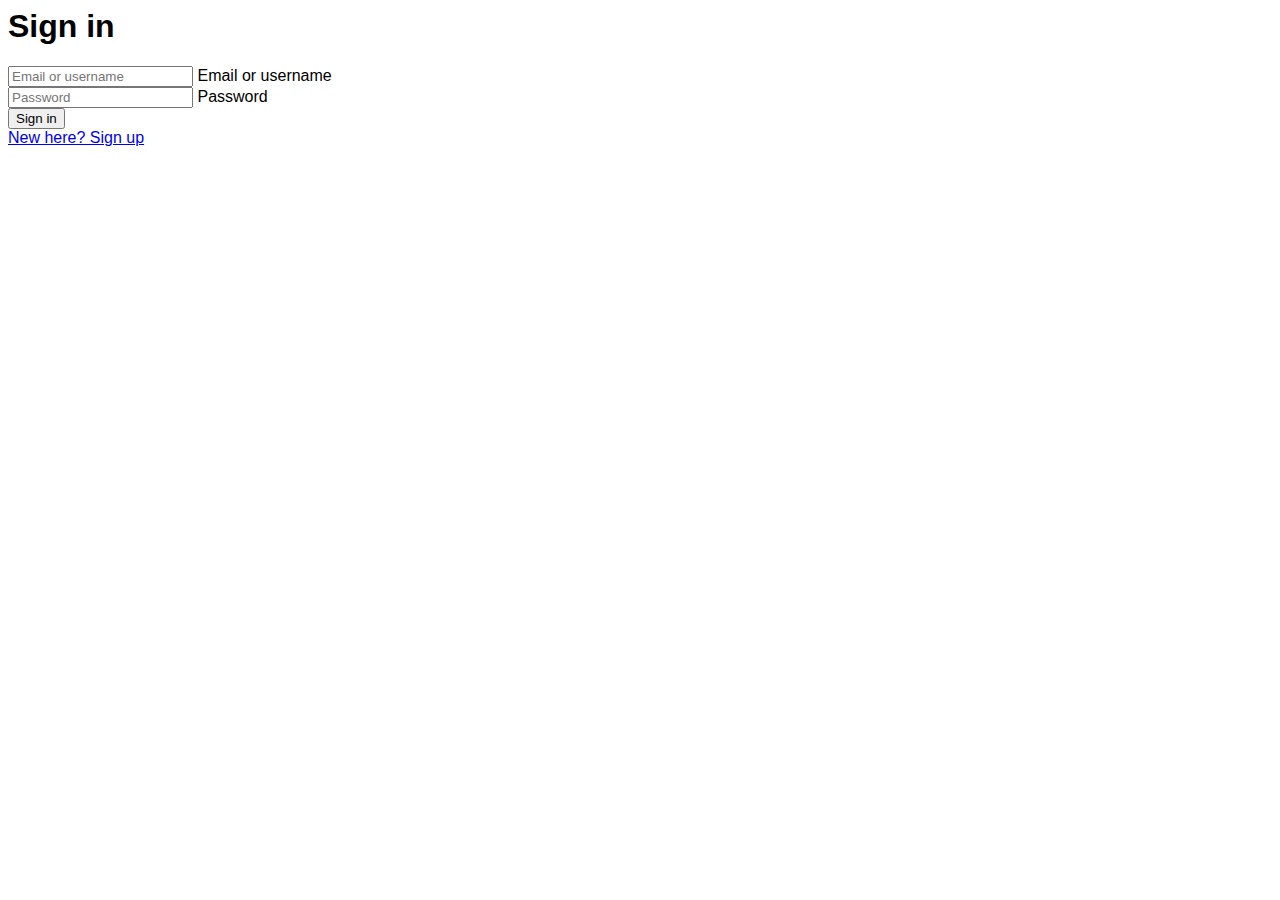
<file: templates/login.html>
<html lang="en">
<head>
    <meta charset="UTF-8">
    <meta name="viewport" content="width=device-width, initial-scale=1.0">
    <title>Sign in</title>
    <link href="https://cdn.jsdelivr.net/npm/bootstrap@5.3.8/dist/css/bootstrap.min.css" rel="stylesheet" integrity="sha384-sRIl4kxILFvY47J16cr9ZwB07vP4J8+LH7qKQnuqkuIAvNWLzeN8tE5YBujZqJLB" crossorigin="anonymous">
    <link href="/static/styles.css" rel="stylesheet">
    <link rel="icon" href="/static/favicon.png">
    <link rel="preconnect" href="https://fonts.googleapis.com">
    <link rel="preconnect" href="https://fonts.gstatic.com" crossorigin>
    <link href="https://fonts.googleapis.com/css2?family=Montserrat:wght@400;700;800;900&display=swap" rel="stylesheet">
    <link rel="stylesheet" href="https://cdn.jsdelivr.net/npm/bootstrap-icons@1.13.1/font/bootstrap-icons.min.css">
    <script src="https://cdn.jsdelivr.net/npm/bootstrap@5.3.8/dist/js/bootstrap.bundle.min.js"></script>
</head>
<body>
    <div class="container py-5 d-flex justify-content-center">
        <form action="/login" method="post">
            <h1 class="h3 my-4 fw-normal">Sign in</h1>
            <div class="mb-3 form-floating">
                <input class="form-control mx-auto w-auto" name="identifier" placeholder="Email or username" required type="text">
                <label for="floatingInput">Email or username</label>
            </div>
            <div class="mb-3 form-floating">
                <input class="form-control mx-auto w-auto" name="password" placeholder="Password" required type="password">
                <label for="floatingInput">Password</label>
            </div>
            <div class="d-grid mx-auto mb-3">
                <button class="btn btn-primary" type="submit">Sign in</button>
            </div>
            <a href="/register">New here? Sign up</a>
        </form>
    </div>
</body>
</html>
</file>
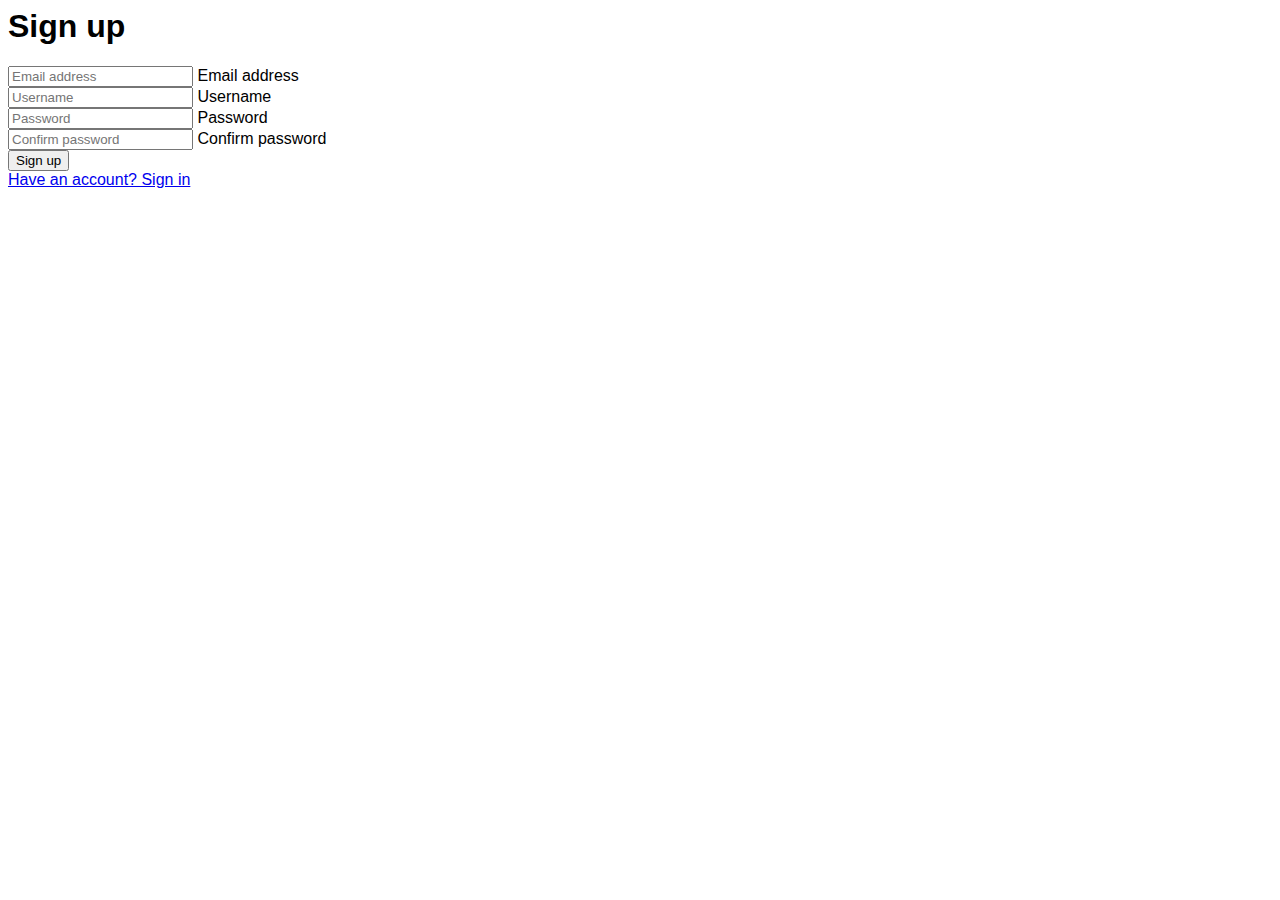
<file: templates/register.html>
<html lang="en">
<head>
    <meta charset="UTF-8">
    <meta name="viewport" content="width=device-width, initial-scale=1.0">
    <title>Sign up</title>
    <link href="https://cdn.jsdelivr.net/npm/bootstrap@5.3.8/dist/css/bootstrap.min.css" rel="stylesheet" integrity="sha384-sRIl4kxILFvY47J16cr9ZwB07vP4J8+LH7qKQnuqkuIAvNWLzeN8tE5YBujZqJLB" crossorigin="anonymous">
    <link href="/static/styles.css" rel="stylesheet">
    <link rel="icon" href="/static/favicon.png">
    <link rel="preconnect" href="https://fonts.googleapis.com">
    <link rel="preconnect" href="https://fonts.gstatic.com" crossorigin>
    <link href="https://fonts.googleapis.com/css2?family=Montserrat:wght@400;700;800;900&display=swap" rel="stylesheet">
    <link rel="stylesheet" href="https://cdn.jsdelivr.net/npm/bootstrap-icons@1.13.1/font/bootstrap-icons.min.css">
    <script src="https://cdn.jsdelivr.net/npm/bootstrap@5.3.8/dist/js/bootstrap.bundle.min.js"></script>
</head>
<body>
    <div class="container py-5 d-flex justify-content-center">
        <form action="/register" method="post">
            <h1 class="h3 my-4 fw-normal">Sign up</h1>
            <div class="mb-3 form-floating">
                <input class="form-control mx-auto w-auto" name="email" placeholder="Email address" required type="email">
                <label for="floatingInput">Email address</label>
            </div>
            <div class="mb-3 form-floating">
                <input class="form-control mx-auto w-auto" name="username" placeholder="Username" required type="text">
                <label for="floatingInput">Username</label>
            </div>
            <div class="mb-3 form-floating">
                <input class="form-control mx-auto w-auto" name="password" placeholder="Password" required type="password">
                <label for="floatingInput">Password</label>
            </div>
            <div class="mb-3 form-floating">
                <input class="form-control mx-auto w-auto" name="confirmation" placeholder="Confirm password" required type="password">
                <label for="floatingInput">Confirm password</label>
            </div>
            <div class="d-grid mx-auto mb-3">
                <button class="btn btn-success" type="submit">Sign up</button>
            </div>
            <a href="/login">Have an account? Sign in</a>
        </form>
    </div>
</body>
</file>
<file: static/styles.css>
:root {
  --sidebar-width: 320px;
}

body {
    font-family: 'Segoe UI', Tahoma, Geneva, Verdana, sans-serif;
}

.nav-link {
    color: black;
}

.nav-link.active {
    font-weight: var(--bs-nav-link-font-weight) !important;
    border-radius: 20px;
}

.nav-underline .nav-link {
    color: black;
}

.form-control:focus {
  border-color: #afafaf;
  box-shadow: 0 0 0 .25rem rgba(0, 0, 0, .25);
}

.form-select:focus {
  border-color: #afafaf;
  box-shadow: 0 0 0 .25rem rgba(0, 0, 0, .25);
}

#offcanvasScrolling {
  width: var(--sidebar-width);
}

.main-content {
  margin-left: var(--sidebar-width);
}

.offcanvas.offcanvas-start {
    width: var(--sidebar-width);
    background-color: #f8f9fa;
    border-right: 1px solid #e9ecef;
}

.nav-pills .nav-link.active, .nav-pills .show>.nav-link {
    background-color: #0D6EFD;
}
</file>
